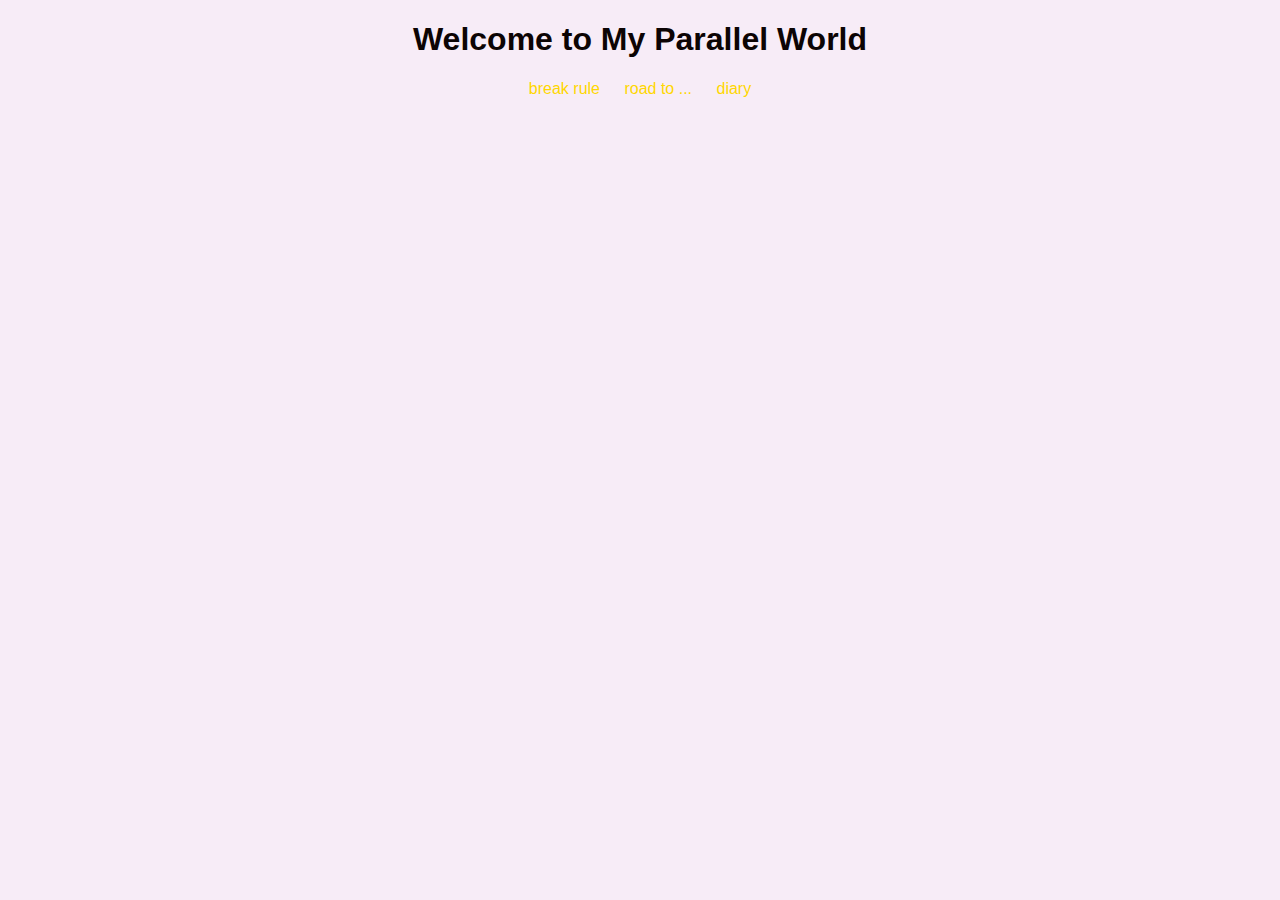
<file: index.html>
<!DOCTYPE html>
<html lang="en">
<head>
    <meta charset="UTF-8">
    <title>Home</title>
    <link rel="icon" href="/image/sanctuary.ico" type="image/x-icon">
    <style>
        nav a {
            display: inline-block;
            margin-right: 15px; /* 调整间距 */
            text-decoration: none; /* 去掉下划线 */
            color: black; /* 链接颜色 */
        }
    </style>
    <link rel="stylesheet" href="styles.css">
</head>
<body>
    <header>
        <h1>Welcome to My Parallel World</h1>
        <nav>
            <a href="/break_rule/">break rule</a>
            <a href="/road_to_/">road to ...</a>
            <a href="/diary/">diary</a>
        </nav>
    </header>
</body>
</html>
</file>
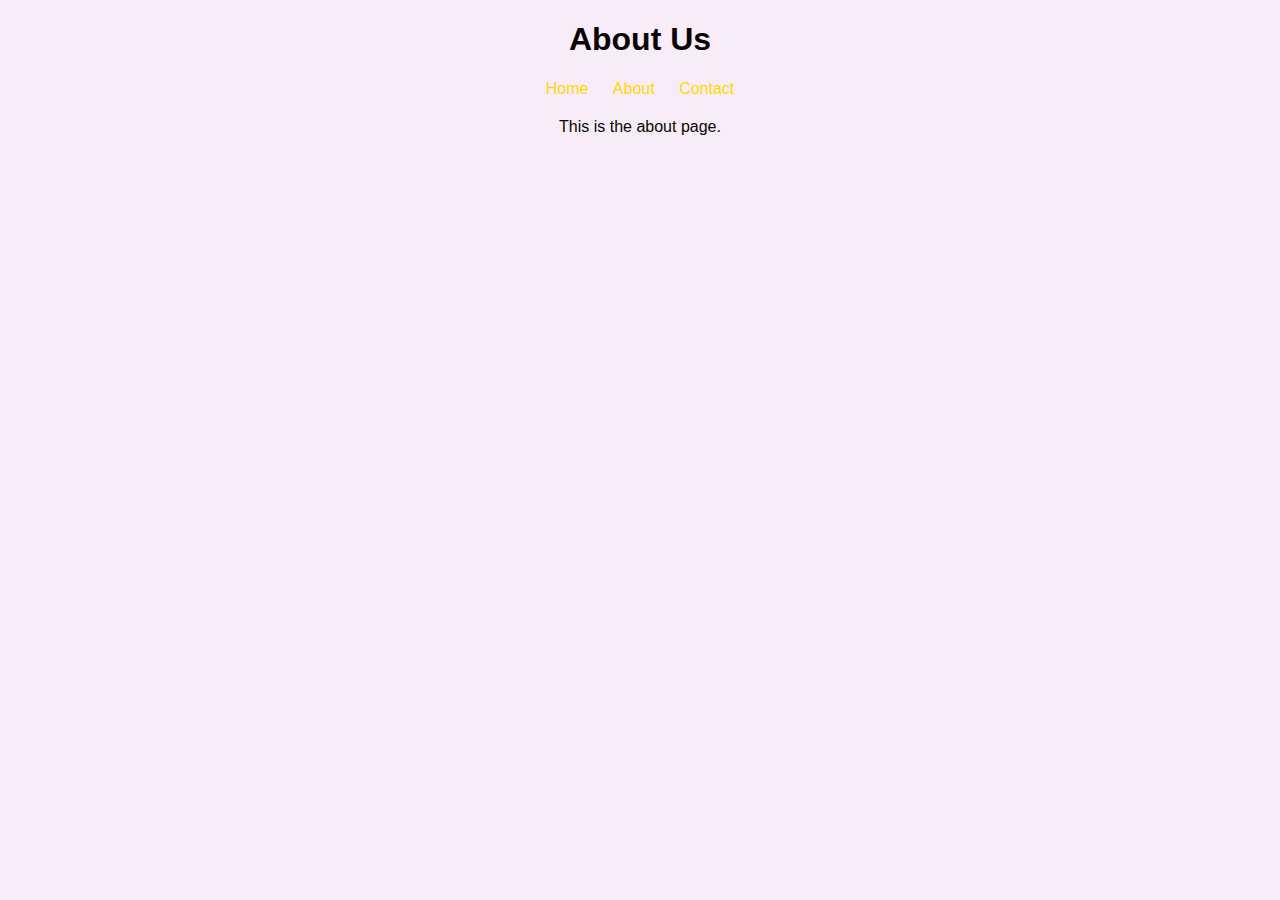
<file: about.html>
<!DOCTYPE html>
<html lang="en">
<head>
    <meta charset="UTF-8">
    <title>About</title>
    <link rel="stylesheet" href="styles.css">
</head>
<body>
    <h1>About Us</h1>
    <nav>
        <a href="index.html">Home</a>
        <a href="about.html">About</a>
        <a href="contact.html">Contact</a>
    </nav>
    <p>This is the about page.</p>
</body>
</html>
</file>
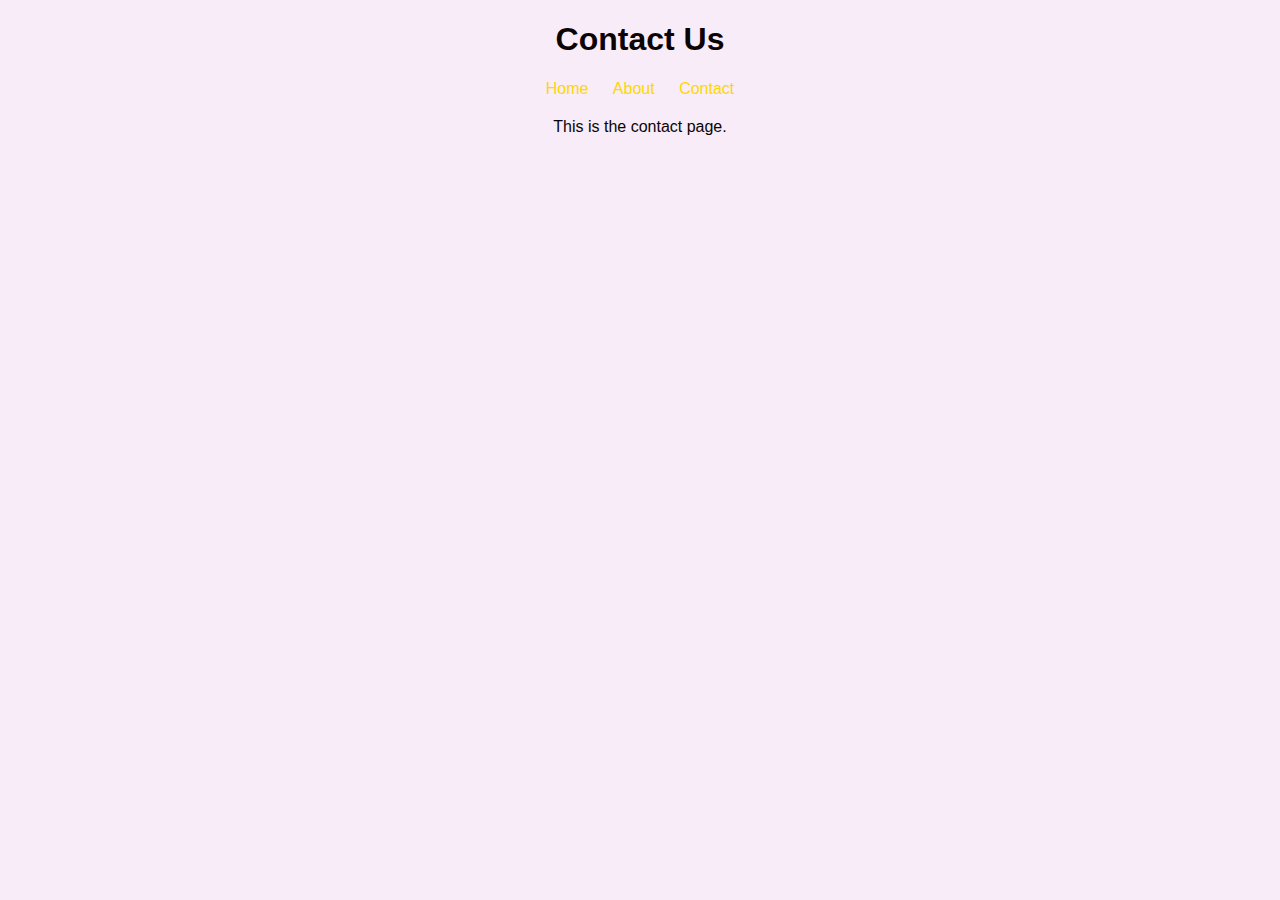
<file: contact.html>
<!DOCTYPE html>
<html lang="en">
<head>
    <meta charset="UTF-8">
    <title>Contact</title>
    <link rel="stylesheet" href="styles.css">
</head>
<body>
    <h1>Contact Us</h1>
    <nav>
        <a href="index.html">Home</a>
        <a href="about.html">About</a>
        <a href="contact.html">Contact</a>
    </nav>
    <p>This is the contact page.</p>
</body>
</html>
</file>
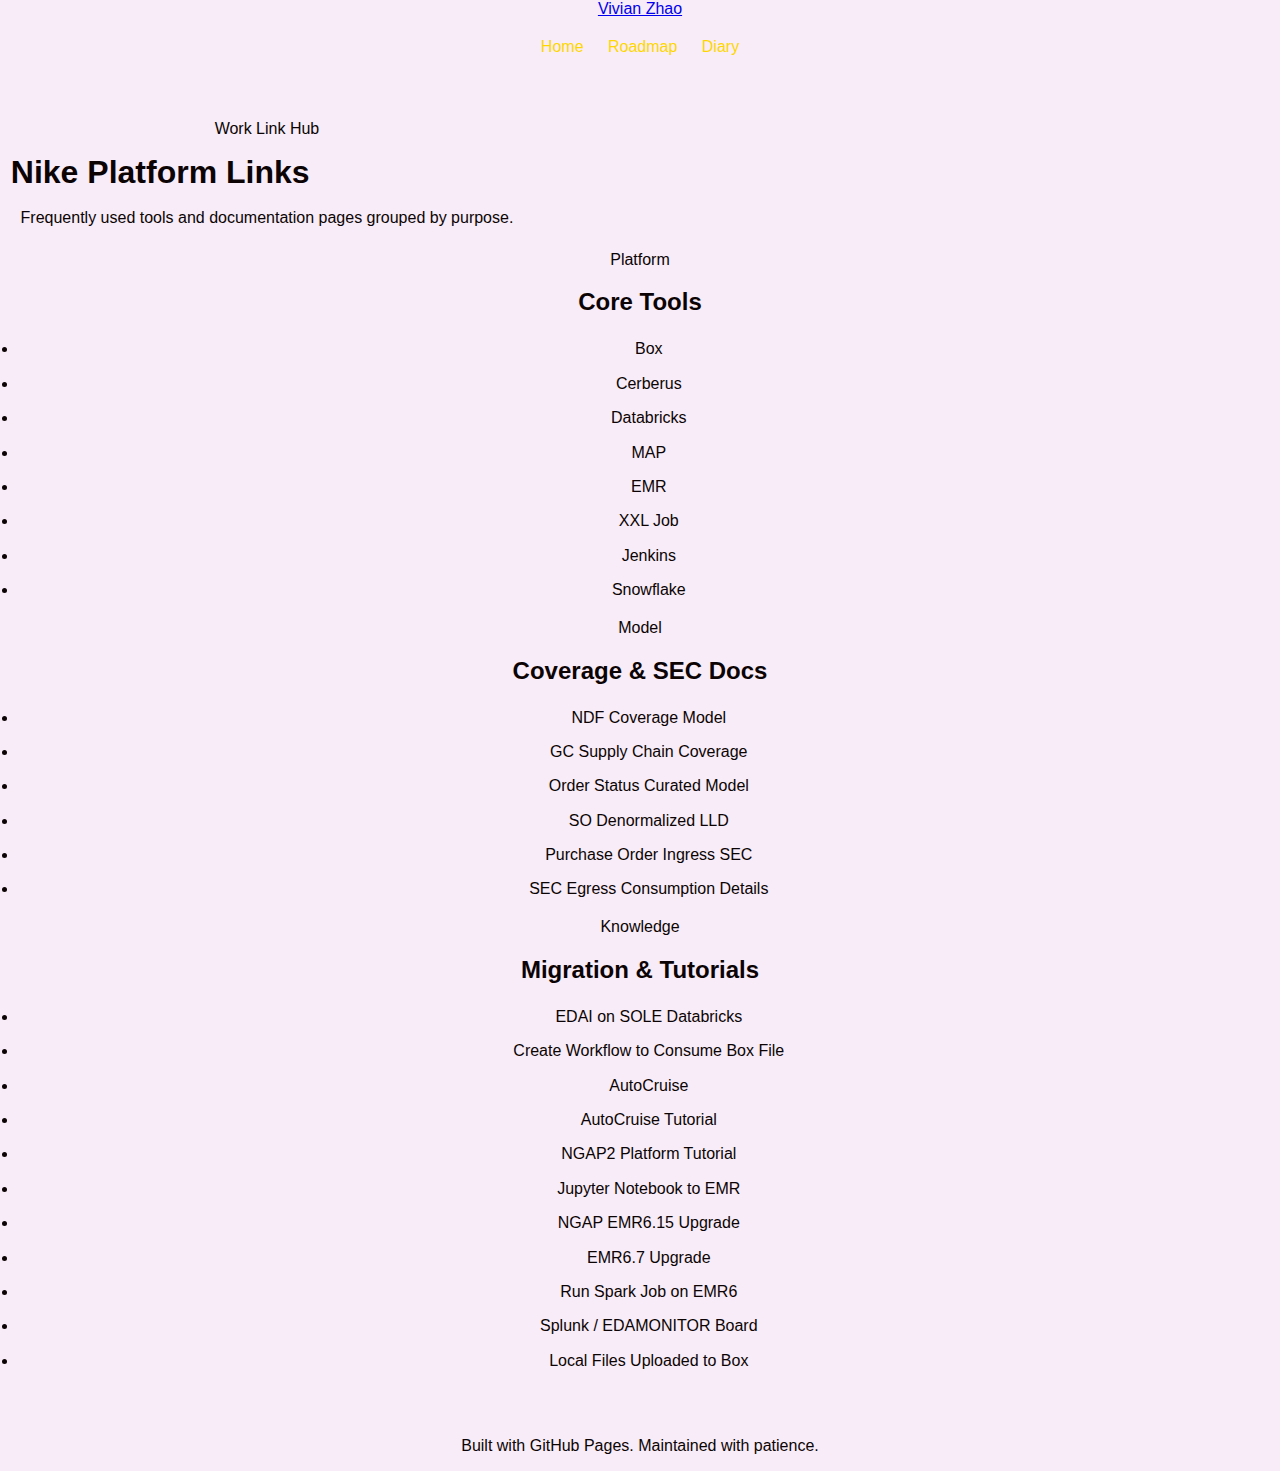
<file: work_link/nike_platform.html>
<!DOCTYPE html>
<html lang="en">
<head>
    <meta charset="UTF-8">
    <meta name="viewport" content="width=device-width, initial-scale=1.0">
    <meta name="description" content="Work platform links for daily tools and documentation.">
    <title>Nike Platform Links</title>
    <link rel="icon" href="/image/sanctuary.ico" type="image/x-icon">
    <link rel="stylesheet" href="../styles.css">
    <style>
        .links-page {
            padding: 2.5rem 0 3rem;
        }

        .links-intro {
            margin-bottom: 1.2rem;
        }

        .links-intro h1 {
            margin-top: 0.7rem;
            margin-bottom: 0.9rem;
            max-width: 18ch;
        }

        .links-intro p {
            max-width: 60ch;
            color: var(--muted);
            line-height: 1.65;
            margin: 0;
        }

        .links-list {
            margin: 0.8rem 0 0;
            padding-left: 1.1rem;
            color: var(--muted);
            line-height: 1.6;
        }

        .links-list li + li {
            margin-top: 0.55rem;
        }

        .links-list a {
            color: var(--accent-strong);
            text-decoration: none;
            word-break: break-all;
        }

        .links-list a:hover {
            text-decoration: underline;
        }

        @media (max-width: 860px) {
            .links-page {
                padding-top: 1.7rem;
            }
        }
    </style>
</head>
<body>
    <div class="noise"></div>

    <header class="site-header reveal">
        <a class="brand" href="../index.html">Vivian Zhao</a>
        <nav class="site-nav">
            <a href="../index.html">Home</a>
            <a href="../road_to/">Roadmap</a>
            <a href="../diary/">Diary</a>
        </nav>
    </header>

    <main class="links-page reveal">
        <section class="links-intro">
            <p class="eyebrow">Work Link Hub</p>
            <h1>Nike Platform Links</h1>
            <p>Frequently used tools and documentation pages grouped by purpose.</p>
        </section>

        <section class="grid" aria-label="Work links by category">
            <article class="card">
                <p class="card-kicker">Platform</p>
                <h2>Core Tools</h2>
                <ul class="links-list">
                    <li><a href="https://nike.ent.box.com/folder/0" target="_blank" rel="noopener noreferrer">Box</a></li>
                    <li><a href="https://console.platforms.nike.com/cerberus" target="_blank" rel="noopener noreferrer">Cerberus</a></li>
                    <li><a href="https://nike-sole-react.cloud.databricks.com/login.html" target="_blank" rel="noopener noreferrer">Databricks</a></li>
                    <li><a href="https://map.nike.com/" target="_blank" rel="noopener noreferrer">MAP</a></li>
                    <li><a href="https://console.platforms.nike.com/ngap/emr" target="_blank" rel="noopener noreferrer">EMR</a></li>
                    <li><a href="https://gceda-ui.nike.com/xxl-job-admin/jobinfo" target="_blank" rel="noopener noreferrer">XXL Job</a></li>
                    <li><a href="https://chnbieng.jenkins.bmx.nikecloud.com/" target="_blank" rel="noopener noreferrer">Jenkins</a></li>
                    <li><a href="https://nike.snowflakecomputing.com/console/login#/?returnUrl=internal%2Fworksheet" target="_blank" rel="noopener noreferrer">Snowflake</a></li>
                </ul>
            </article>

            <article class="card">
                <p class="card-kicker">Model</p>
                <h2>Coverage & SEC Docs</h2>
                <ul class="links-list">
                    <li><a href="https://confluence.nike.com/spaces/GCENG/pages/576177188/40.+Physical+data+model+of+NDF+Coverage" target="_blank" rel="noopener noreferrer">NDF Coverage Model</a></li>
                    <li><a href="https://confluence.nike.com/spaces/GCENG/pages/995542996/GC+Supply+Chain+Basic+Model+Data+Product+aka+Coverage" target="_blank" rel="noopener noreferrer">GC Supply Chain Coverage</a></li>
                    <li><a href="https://confluence.nike.com/spaces/GCENG/pages/572651109/38.+Physical+data+model+of+GC+Supply+Chain+Basic+Model+SALES_SUPPLY_CHAIN_ORDER_STATUS_CURATED_V" target="_blank" rel="noopener noreferrer">Order Status Curated Model</a></li>
                    <li><a href="https://confluence.nike.com/spaces/CALX/pages/491913254/SO+Denormalized+LLD" target="_blank" rel="noopener noreferrer">SO Denormalized LLD</a></li>
                    <li><a href="https://confluence.nike.com/spaces/DSM/pages/509270305/Purchase+Order+Ingress+Data+Card+SEC" target="_blank" rel="noopener noreferrer">Purchase Order Ingress SEC</a></li>
                    <li><a href="https://confluence.nike.com/pages/viewpage.action?spaceKey=DF&title=SEC+Egress+Consumption+Layer+Details" target="_blank" rel="noopener noreferrer">SEC Egress Consumption Details</a></li>
                </ul>
            </article>

            <article class="card">
                <p class="card-kicker">Knowledge</p>
                <h2>Migration & Tutorials</h2>
                <ul class="links-list">
                    <li><a href="https://confluence.nike.com/spaces/GCENG/pages/1468960769/EDAI+on+SOLE+Databricks" target="_blank" rel="noopener noreferrer">EDAI on SOLE Databricks</a></li>
                    <li><a href="https://confluence.nike.com/spaces/GCENG/pages/1256392608/404+Create+workflow+to+consumer+Box+file" target="_blank" rel="noopener noreferrer">Create Workflow to Consume Box File</a></li>
                    <li><a href="https://confluence.nike.com/spaces/CBI/pages/308632044/AutoCruise" target="_blank" rel="noopener noreferrer">AutoCruise</a></li>
                    <li><a href="https://confluence.nike.com/spaces/CBI/pages/318136469/AutoCruise+Tutorial" target="_blank" rel="noopener noreferrer">AutoCruise Tutorial</a></li>
                    <li><a href="https://confluence.nike.com/spaces/CBI/pages/271288070/NGAP2+Platform+Tutorial" target="_blank" rel="noopener noreferrer">NGAP2 Platform Tutorial</a></li>
                    <li><a href="https://confluence.nike.com/spaces/GCENG/pages/677281391/Jupyter+notebook+connect+to+EMR+using+gcds-magics" target="_blank" rel="noopener noreferrer">Jupyter Notebook to EMR</a></li>
                    <li><a href="https://confluence.nike.com/pages/viewpage.action?spaceKey=GCENG&title=NGAP+EMR6.15+Upgrade" target="_blank" rel="noopener noreferrer">NGAP EMR6.15 Upgrade</a></li>
                    <li><a href="https://confluence.nike.com/spaces/GCENG/pages/858882998/EMR6.7+upgrade" target="_blank" rel="noopener noreferrer">EMR6.7 Upgrade</a></li>
                    <li><a href="https://confluence.nike.com/spaces/GCENG/pages/847674103/03.+Run+Spark+Job+In+Container+on+EMR+6" target="_blank" rel="noopener noreferrer">Run Spark Job on EMR6</a></li>
                    <li><a href="https://jira.nike.com/secure/RapidBoard.jspa?rapidView=18995&view=detail&selectedIssue=EDAMONITOR-1" target="_blank" rel="noopener noreferrer">Splunk / EDAMONITOR Board</a></li>
                    <li><a href="https://nike.ent.box.com/folder/341299461534" target="_blank" rel="noopener noreferrer">Local Files Uploaded to Box</a></li>
                </ul>
            </article>
        </section>
    </main>

    <footer class="site-footer reveal">
        <p>Built with GitHub Pages. Maintained with patience.</p>
    </footer>

    <script src="../script.js"></script>
</body>
</html>
</file>
<file: styles.css>
body {
    font-family: Arial, sans-serif;
    margin: 0;
    padding: 0;
    text-align: center;
    background-color: rgb(247, 236, 247); /* 设置背景颜色为紫色 */
    color: rgb(12, 4, 4); /* 设置字体颜色为白色 */
}
nav {
    margin: 20px 0;
}
nav a {
    margin: 0 10px;
    text-decoration: none;
    color: #FFD700; /* 设置导航链接颜色为金色 */
}
nav a:hover {
    text-decoration: underline;
}
</file>
